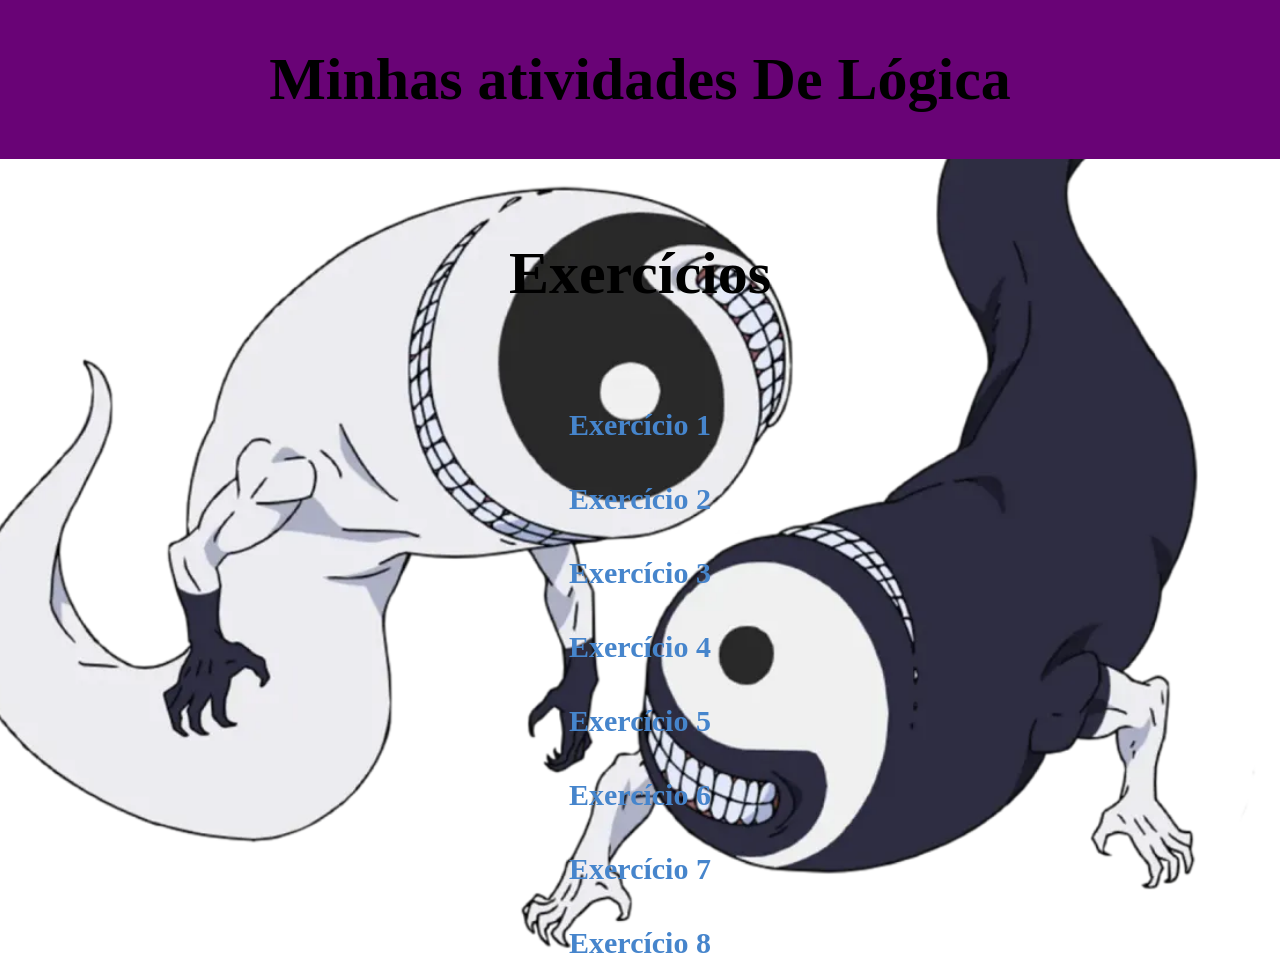
<file: index.html>
<!DOCTYPE html>
<html lang="pt-BR">
<head>
    <meta charset="UTF-8">
    <meta name="viewport" content="width=device-width, initial-scale=1.0">
    <link rel="stylesheet" href="./style.css">
    <title>Minhas atividades de Front-End</title>
</head>
<body>
    <header>
        <h1>Minhas atividades De Lógica</h1>
    </header>

    <h2>Exercícios</h2>
    <ul>
        <li><a href="./exercicio01/"><strong>Exercício 1</strong></a></li>
        <li><a href="./exercicio02/"><strong>Exercício 2</strong></a></li>
        <li><a href="./exercicio03/"><strong>Exercício 3</strong></a></li>
        <li><a href="./exercicio04/"><strong>Exercício 4</strong></a></li>
        <li><a href="./exercicio05/"><strong>Exercício 5</strong></a></li>
        <li><a href="./exercicio06/"><strong>Exercício 6</strong></a></li>
        <li><a href="./exercicio07/"><strong>Exercício 7</strong></a></li>
        <li><a href="./exercicio08/"><strong>Exercício 8</strong></a></li>
    </ul>
</body>
</html>
</file>
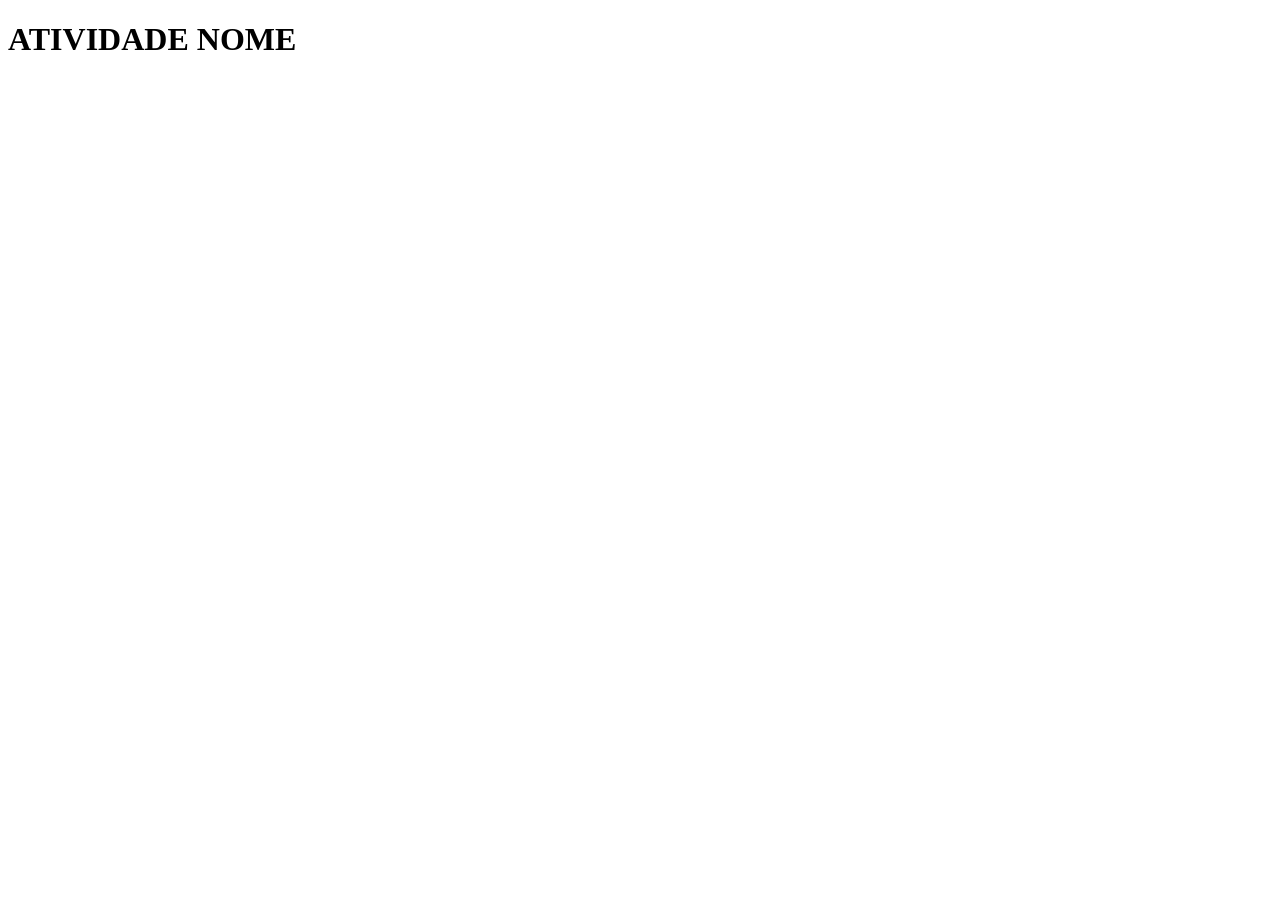
<file: exercicio01/index.html>
<!DOCTYPE html>
<html lang="pt-br">
<head>
    <meta charset="UTF-8">
    <meta name="viewport" content="width=device-width, initial-scale=1.0">
    <title>Document</title>
</head>
<body>
    <h1>ATIVIDADE NOME</h1>

    <script>
        let nome = prompt("Qual é o seu nome?");
        let hobby = prompt("O que você gosta de fazer no tempo?");

        alert("Pazer, " + nome + "!");
        alert("Então você curte" + hobby + ". Que legal!!!");
    </script>
    <!--
    prompt: a pessoa pode digitar
    alert> só aparece uma mensagem, tipo quando vai ter uma tempestade em certas regiões e o governo manda um alerta no aparelhos do local
    nome: Porque nome é uma variavel e não string-->
</body>
</html>
</file>
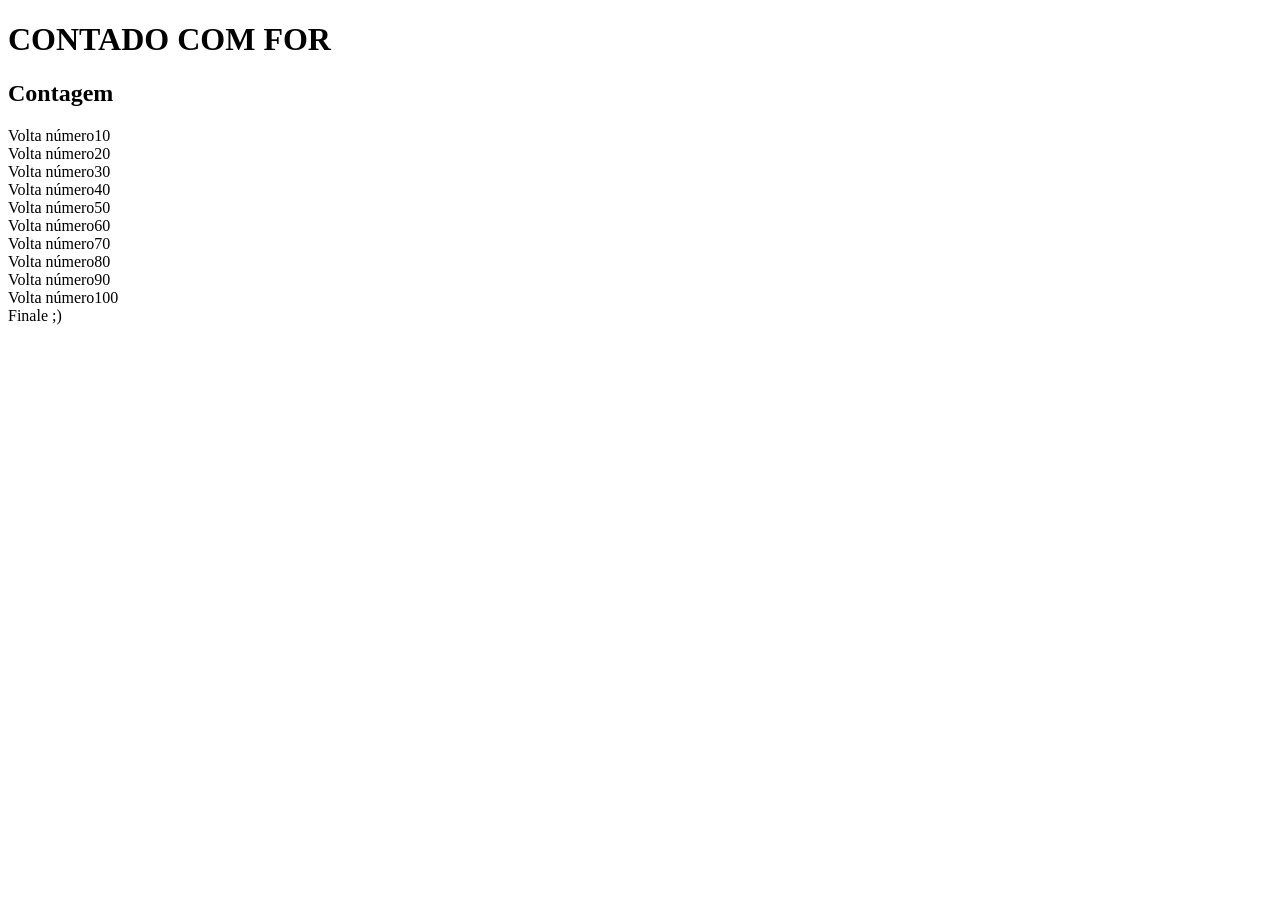
<file: exercicio03/index.html>
<!DOCTYPE html>
<html lang="pt-br">
<head>
    <meta charset="UTF-8">
    <meta name="viewport" content="width=device-width, initial-scale=1.0">
    <title>Document</title>
</head>
<body>
    <h1>CONTADO COM FOR</h1>

    <script>
        document.write("<h2>Contagem</h2>");

        for(let i = 10; i <= 100; i+= 10){
            document.write("Volta número" + i + "<br>");
        }
        document.write("Finale ;)");
    </script>

    <!--
1. No lugar do 5 coloquei 20 ele mostra uma lista de numero de 1 até 20
for(let i = 1; i <= 20; i++)
let i = 1 : Mostra onde vai começar a contagem, 
i <= 20; : Até onde deve contar
i++ : Vai soma mais 1 com o numero anterior

2. Ele vai começar no 10, é a mesma lógica da questão.

3. Onestamente não teria um parametro pra somar com o número anterior então acho que iria imprimir o primeiro valor e o ultimo.
-->
</body>
</html>
</file>
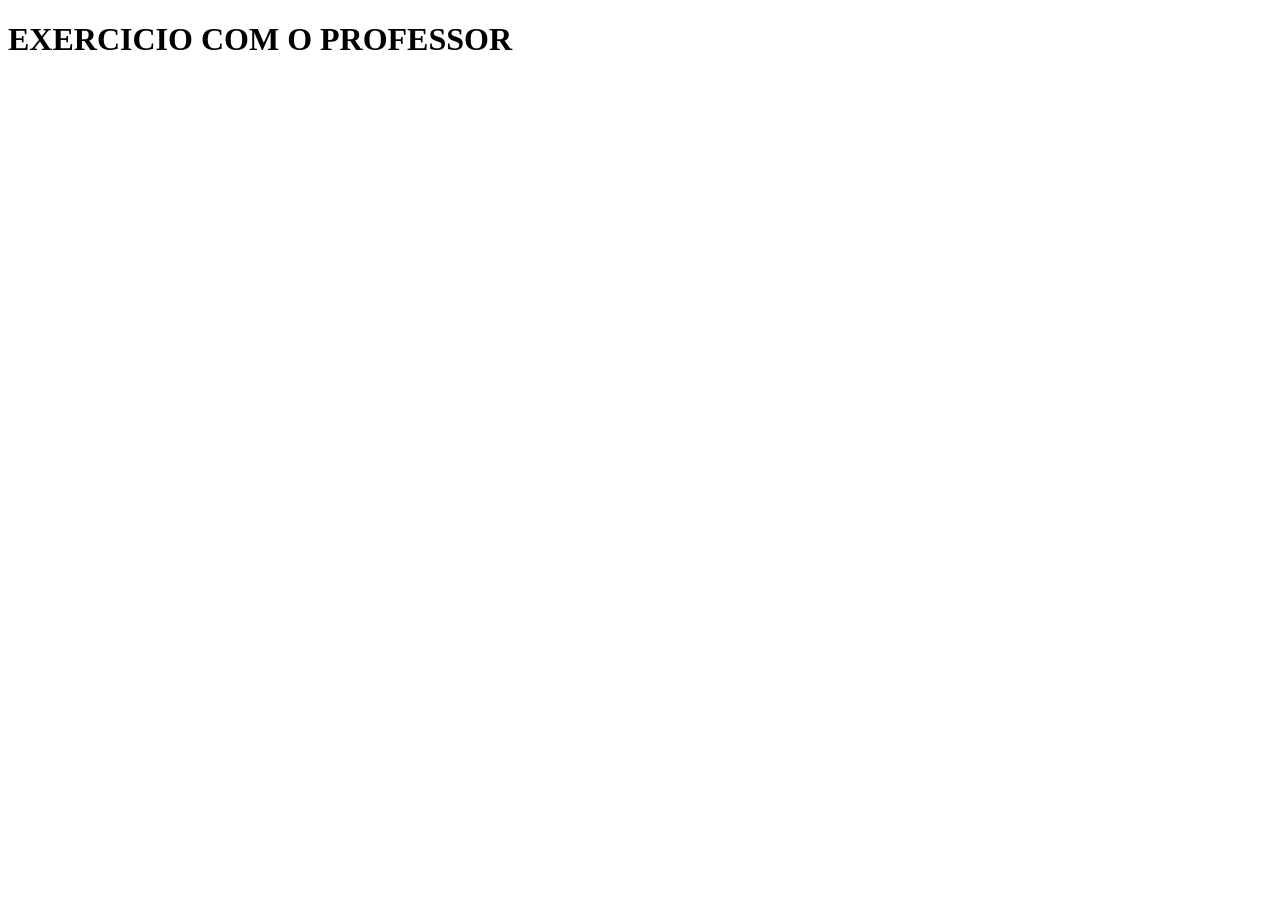
<file: exercicio04/index.html>
<!DOCTYPE html>
<html lang="pt-BR">
<head>
    <meta charset="UTF-8">
    <meta name="viewport" content="width=, initial-scale=1.0">
    <title>Document</title>
</head>
<body>
    <h1>EXERCICIO COM O PROFESSOR</h1>

    <script>
        let filmes = ["As crônicas de Narnia","Vingadores","Toy Story","Interestelar","Lupin","Constantine","Batman Cavaleiro das Sombras","Mulan","Elsa","Scooby doo (todas as versões)"];
        
        alert(filmes[10])
        //alert("Meu filme favorito é " + filmes[0]);
        alert("Tenho " + filmes.length + " filmes na lista");

        filmes.push("Cidade de Deus");
        alert("Agora são " + filmes.length + " filmes ");
        alert("O último é " + filmes[10]);
    </script>
    <!--
1. Coloquei os que lembrie, mas tem muito mais.
2. Aparece "Agora são 11 filmes"
3. O zero é como se fosse o ponto de partida e o push adiciona mais algum elemento
    -->
</body>
</html>
</file>
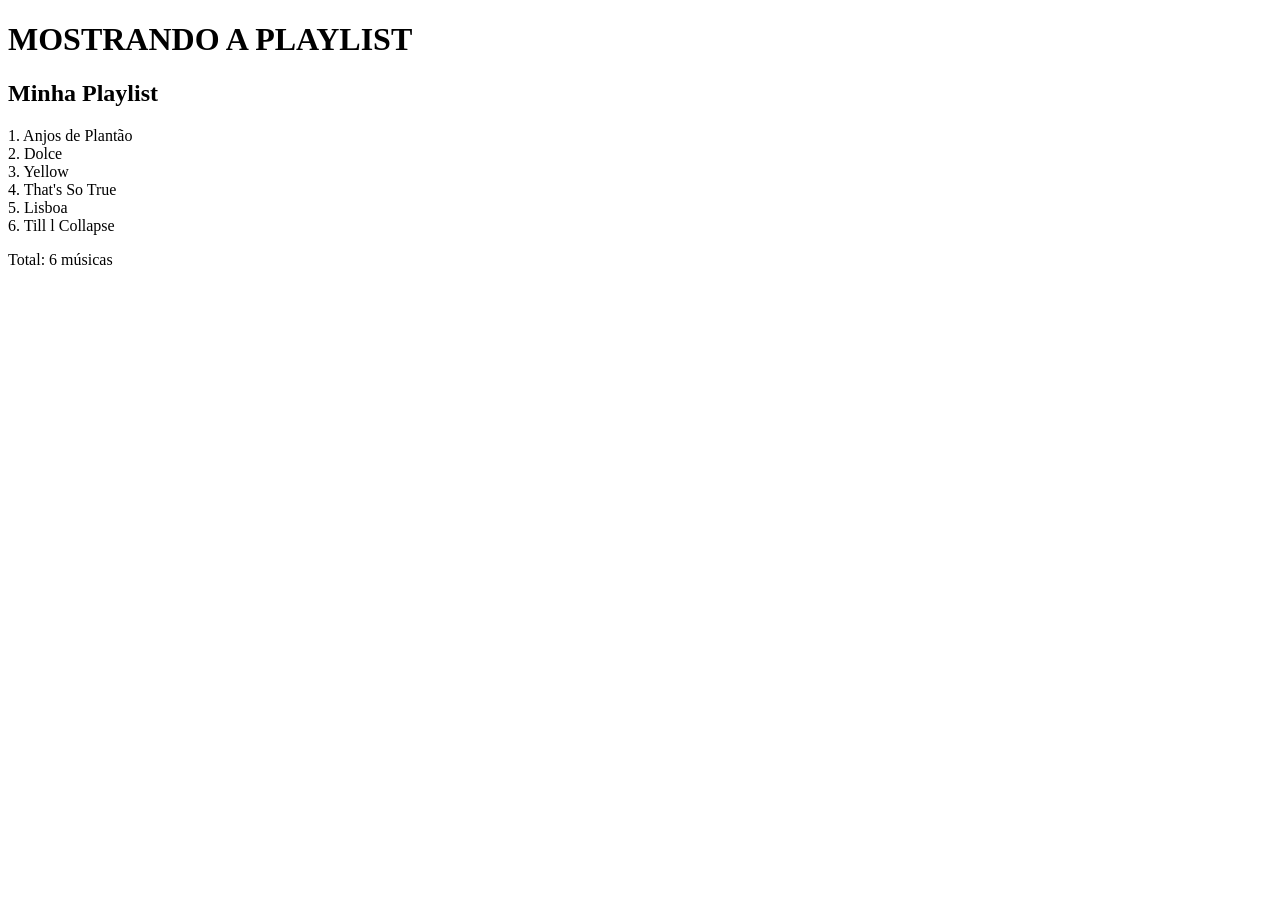
<file: exercicio05/index.html>
<!DOCTYPE html>
<html lang="pt-br">
<head>
    <meta charset="UTF-8">
    <meta name="viewport" content="width=device-width, initial-scale=1.0">
    <title>Document</title>
</head>
<body>
    <h1>MOSTRANDO A PLAYLIST</h1>
    
    <script>
        let musicas = ["Anjos de Plantão","Dolce","Yellow","That's So True","Lisboa","Till l Collapse"];

        document.write("<h2>Minha Playlist</h2>");

        for (let i = 0; i < musicas.length; i++){
            document.write((i + 1) + ". " + musicas[i] + "<br>");
        }

        document.write("<p>Total: " + musicas.length + " músicas</p>");
    </script>
    <!--
    1. o for acompanha essa quantidade sem precisar mudar o código.
    2. Quando trocamos < por <=, o for faz uma repetição a mais e tenta acessar uma posição que não existe,
    3. O for começa no 0 porque a contagem dos arrays começa do zero. Com <=, ele faz uma repetição a mais e tenta acessar uma posição que não existe, retornando undefined.
    -->
</body>
</html>
</file>
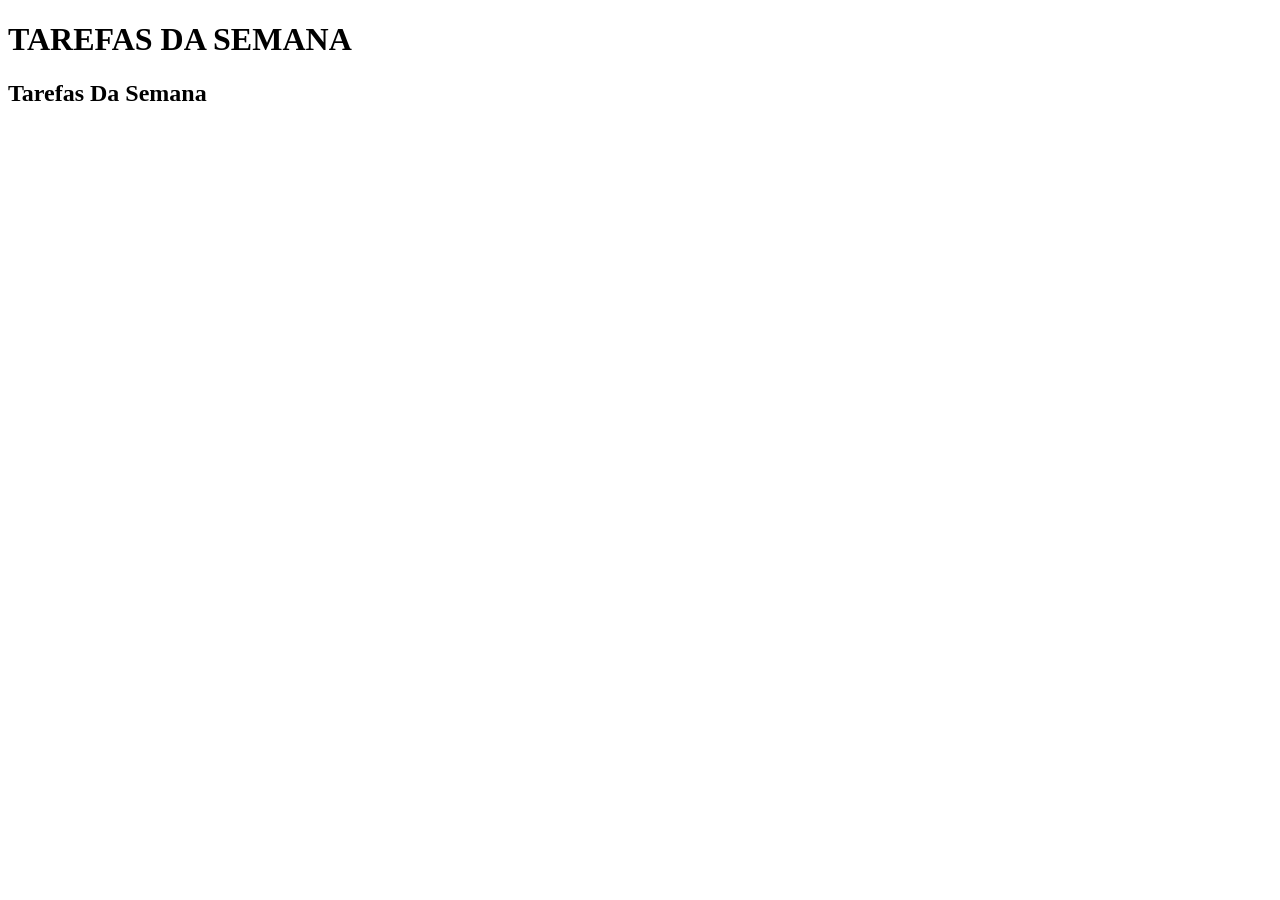
<file: exercicio06/index.html>
<!DOCTYPE html>
<html lang="pt-br">
<head>
    <meta charset="UTF-8">
    <meta name="viewport" content="width=device-width, initial-scale=1.0">
    <title>Document</title>
</head>
<body>
    <h1>TAREFAS DA SEMANA</h1>

    <script>
        let tarefas = [];

        for (let i = 1; i <= 3; i++){
            let tarefa = prompt("Digite a tarefa " + i + " de 3");
        }

        document.write("<h2>Tarefas Da Semana</h2>");

        for (let i = 0; i < tarefas.length; i++){
            document.write(". " + tarefas[i] + "<br>");
        }
    </script>
    <!--
    1. 
    -->
</body>
</html>
</file>
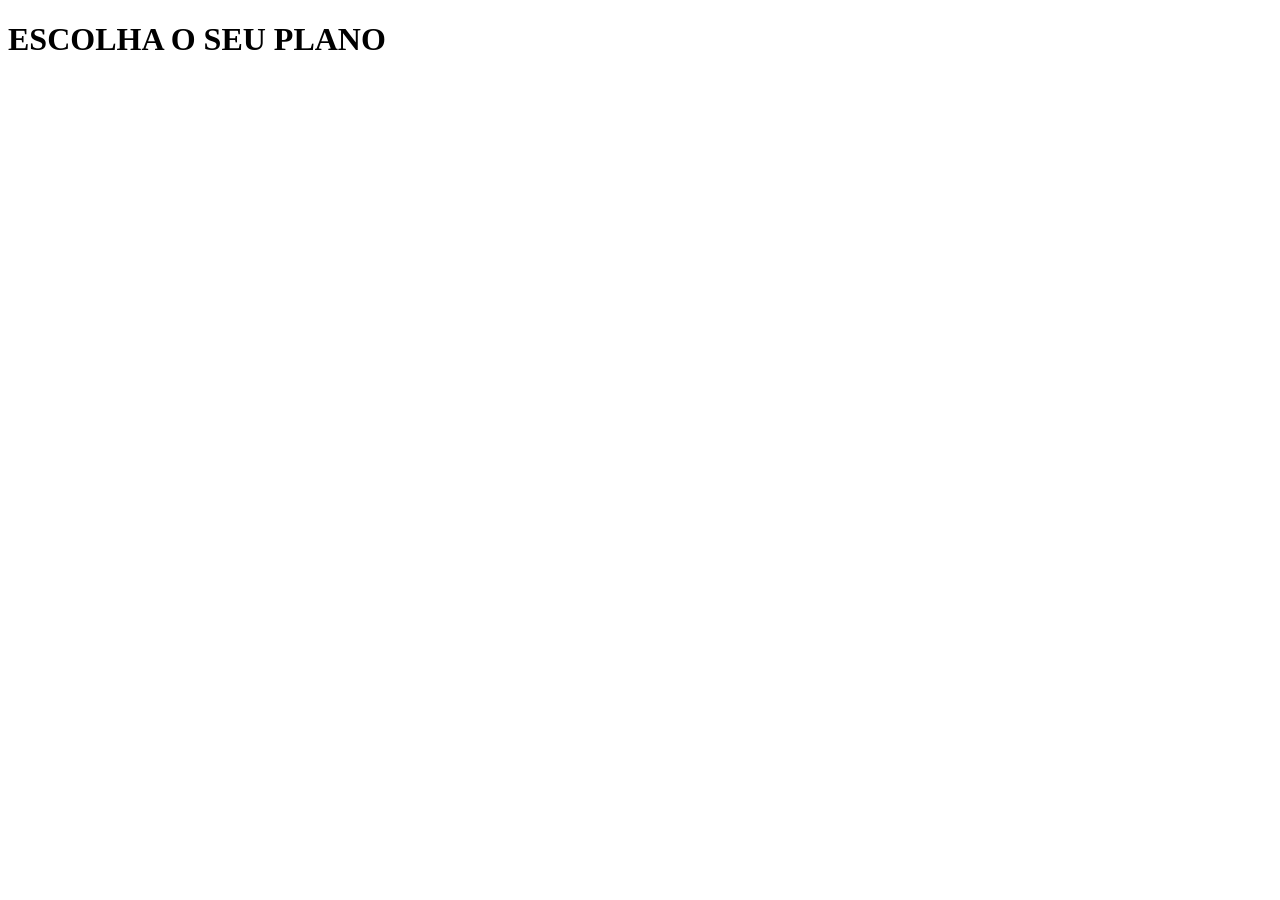
<file: exercicio07/index.html>
<!DOCTYPE html>
<html lang="pt-br">
<head>
    <meta charset="UTF-8">
    <meta name="viewport" content="width=device-width, initial-scale=1.0">
    <title>Document</title>
</head>
<body>
    <h1>ESCOLHA O SEU PLANO</h1>

    <script>
        let opcao = prompt("Escolha um plano:\n1 - Pleno\n2 - Senior\n3 - Plano\n4 - Plano Familia");

        switch (opcao){
            case 1 : alert("Junior: R$ 19,90  por mês"); break;
            case "2": alert("Pleno: R$ 39,90  por mês"); break;
            case "3": alert("Senior: R$ 69,90  por mês"); break;
            case "4": alert("Plano Familia: R$ 79,90  por mês"); break;
            default: alert("Opção inválida");
        }
    </script>
    <!--
    1. Feito
    2. Aparece na lista normalmente
    3. O break serve para interromper o loop quando uma condição é atendida. O default aparece no switch quando nenhuma das opções corresponde ao valor informado.
    -->
</body>
</html>
</file>
<file: style.css>
*{
    margin: 0;
    padding: 0;
    box-sizing: border-box;
}
body{
    background-image: url(./image/img4.webp);
    background-image: no-repeat;
    background-size: cover;
    background-position: center;
}
header{
    background-color: rgb(105, 3, 118);
    padding: 25px;
}
h1{
    text-align: center;
    padding: 20px;
    font-size: 60px;
}
h2{
    text-align: center;
    padding: 80px;
    font-size: 60px;
}
ul li{
    text-align: center;
    padding: 20px;
    text-decoration: none;
}
ul li a{
    text-decoration: none;
    color: rgb(70, 133, 204);
    font-size: 30px;
}
ul li a:hover{
    color: rgb(245, 241, 10);
}
</file>
